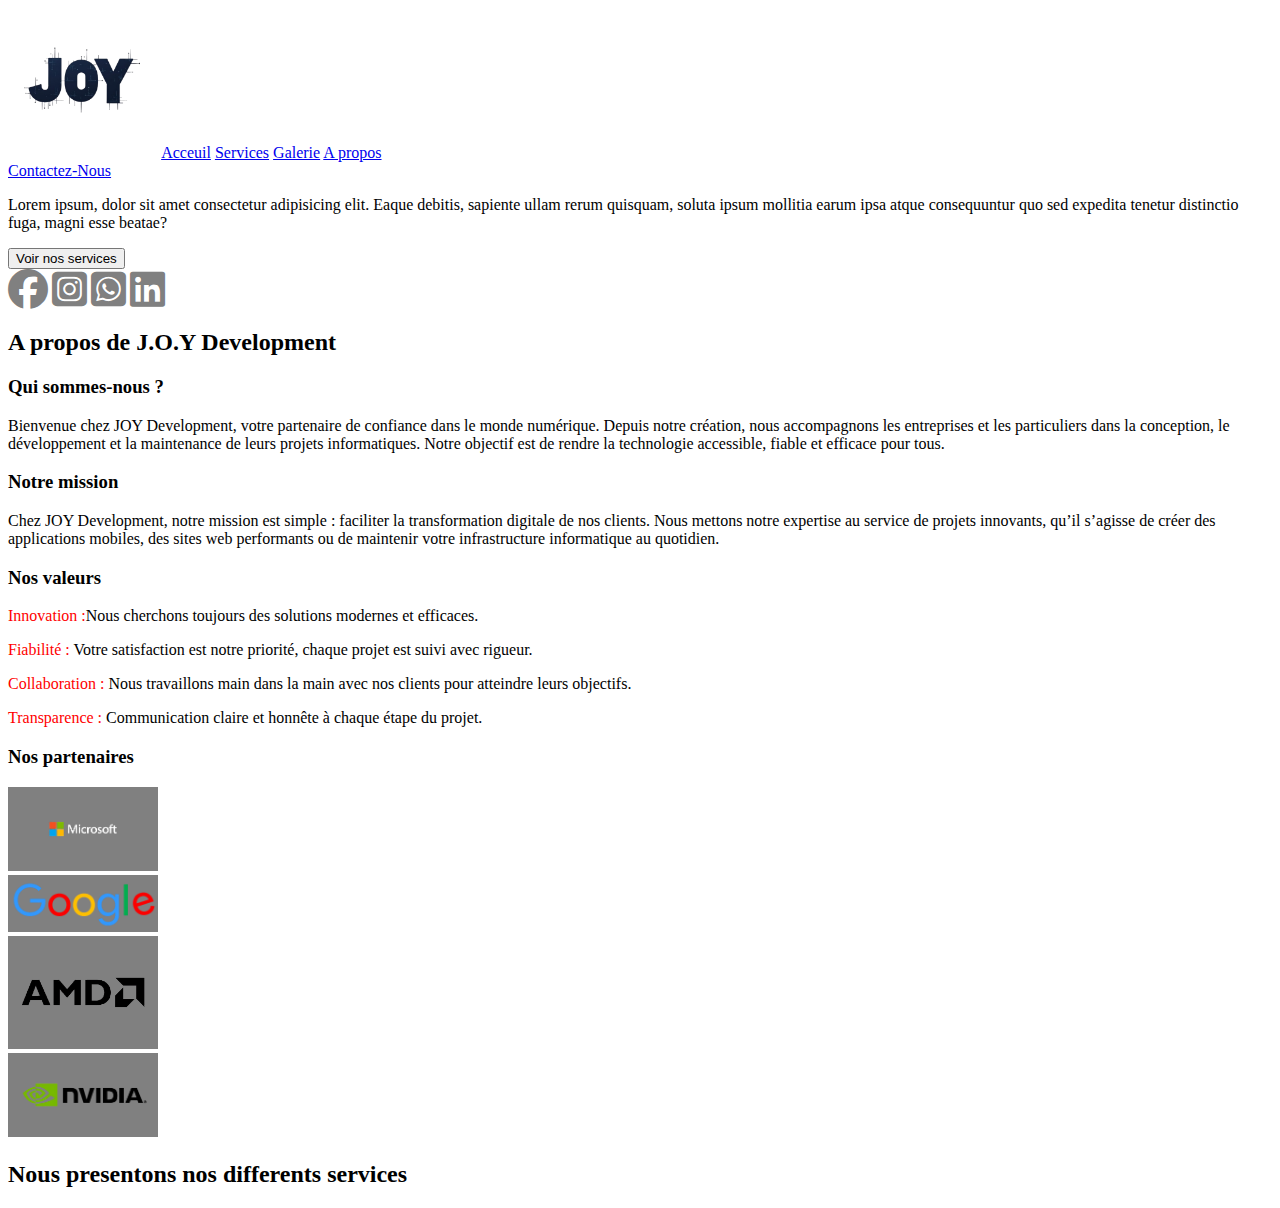
<file: Joy/index.html>
<!DOCTYPE html>
<html lang="en">
    <head>
        <meta charset="UTF-8">
        <meta name="viewport" content="width=device-width, initial-scale=1.0">
        <link rel="stylesheet" href="https://cdnjs.cloudflare.com/ajax/libs/font-awesome/6.5.0/css/all.min.css">
        <link rel="stylesheet" href="style.css">
        <title>J.O.Y Development</title>
    </head>
    <body>
        <header>
            <nav>
                <img src="assets/logo.png" alt="logo">
                <a href="index.html">Acceuil</a>
                <a href="service.html">Services</a>
                <a href="galerie.html">Galerie</a>
                <a href="apropos.html">A propos</a>
            </nav>
            <a href="contact.html">Contactez-Nous</a>
        </header>
        <main>
            <!--Presentation-->
            <section>
                <p>Lorem ipsum, dolor sit amet consectetur adipisicing elit. Eaque debitis, sapiente ullam rerum quisquam, soluta ipsum mollitia earum ipsa atque 
                    consequuntur quo sed expedita tenetur distinctio fuga, magni esse beatae?</p>
                <button>Voir nos services</button>
                <div>
                    <i class="fa-brands fa-facebook"></i>
                    <i class="fa-brands fa-square-instagram"></i>
                    <i class="fa-brands fa-square-whatsapp"></i>
                    <i class="fa-brands fa-linkedin"></i>
                </div>
            </section>
            <!-- A propos de l'entreprise-->
            <section>
                <h2>A propos de J.O.Y Development</h2>
                <div>
                    <h3>Qui sommes-nous ?</h3>
                    <p>Bienvenue chez JOY Development, votre partenaire de confiance dans le monde numérique.
                    Depuis notre création, nous accompagnons les entreprises et les particuliers dans la conception, 
                    le développement et la maintenance de leurs projets informatiques. Notre objectif est de rendre la technologie accessible, fiable et efficace pour tous.</p>
                </div>
                <div>
                    <h3>Notre mission</h3>
                    <p>Chez JOY Development, notre mission est simple : faciliter la transformation digitale de nos clients. Nous mettons notre expertise au service de projets innovants, qu’il s’agisse de créer des applications mobiles, 
                        des sites web performants ou de maintenir votre infrastructure informatique au quotidien.</p>
                </div>
                <div>
                    <h3>Nos valeurs</h3>
                    <p><span>Innovation :</span>Nous cherchons toujours des solutions modernes et efficaces.</p>
                    <p><span>Fiabilité :</span> Votre satisfaction est notre priorité, chaque projet est suivi avec rigueur.</p>
                    <p><span>Collaboration :</span> Nous travaillons main dans la main avec nos clients pour atteindre leurs objectifs.</p>
                    <p><span>Transparence : </span>Communication claire et honnête à chaque étape du projet.</p>
                </div>
                <div>
                    <h3>Nos partenaires</h3>
                    <div>
                        <div>
                            <img src="assets/Part/microsoft.png" alt="">
                        </div>
                        <div>
                            <img src="assets/Part/google.png" alt="">
                        </div>
                        <div>
                            <img src="assets/Part/amd.png" alt="">
                        </div>
                        <div>
                            <img src="assets/Part/nvidia.png" alt="">
                        </div>
                    </div>
                </div>
            </section>
            <!--Section service-->
            <section>
                <h2>Nous presentons nos differents services</h2>
                <div>

                </div>
            </section>
        </main>
        <footer>

        </footer>
    </body>
</html>
</file>
<file: Joy/style.css>
i{
    font-size: 40px;
    color: gray;

}
span{
    color: red;
}
img{
    width: 150px;
}
div img{
    background-color: gray;
}
</file>
